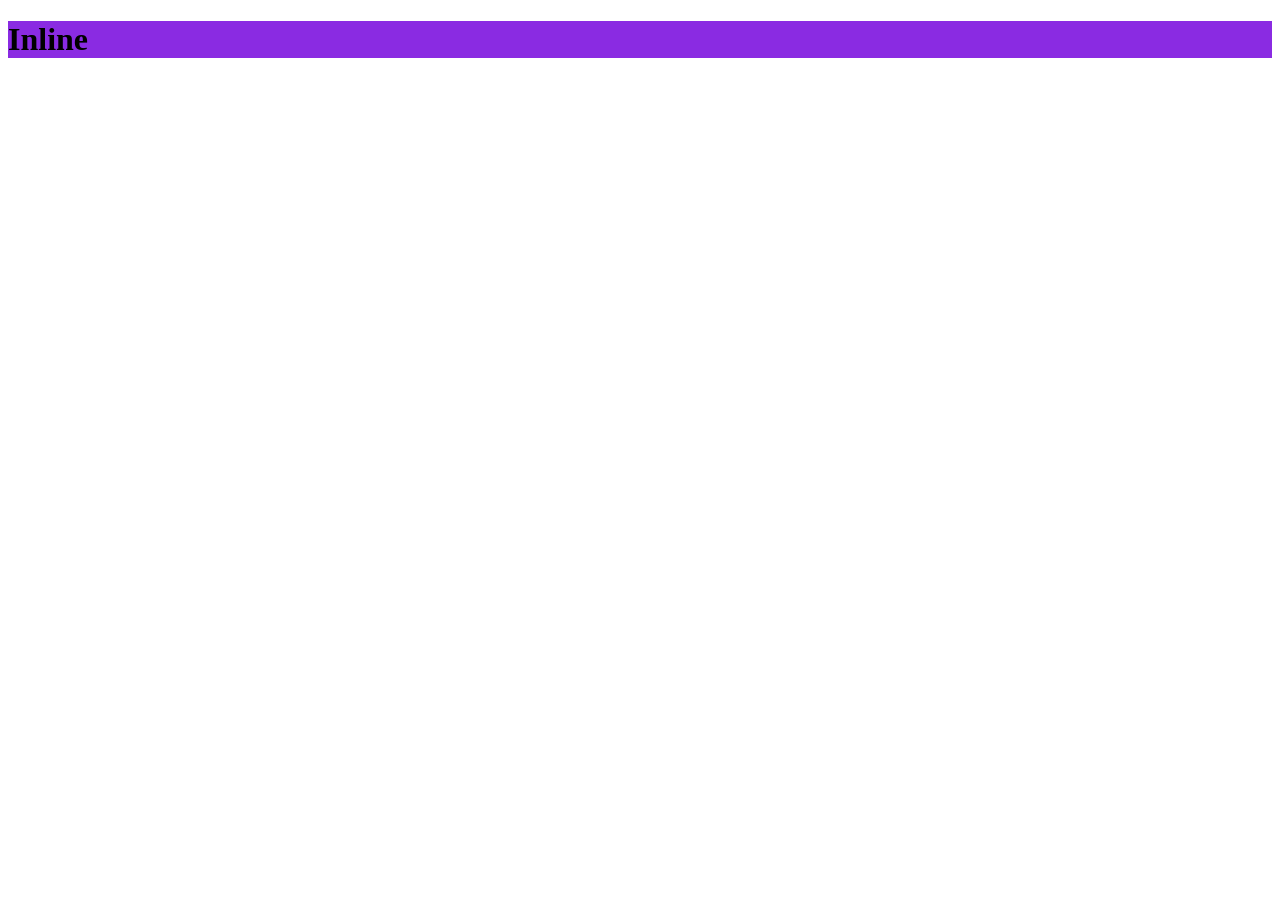
<file: inline.html>
<!DOCTYPE html>
<html lang="en">
<head>
    <meta charset="UTF-8">
    <meta name="viewport" content="width=device-width, initial-scale=1.0">
    <title>Document</title>
    <h1 style="background-color: blueviolet;">Inline</h1>
</head>
<body>
    
</body>
</html>
</file>
